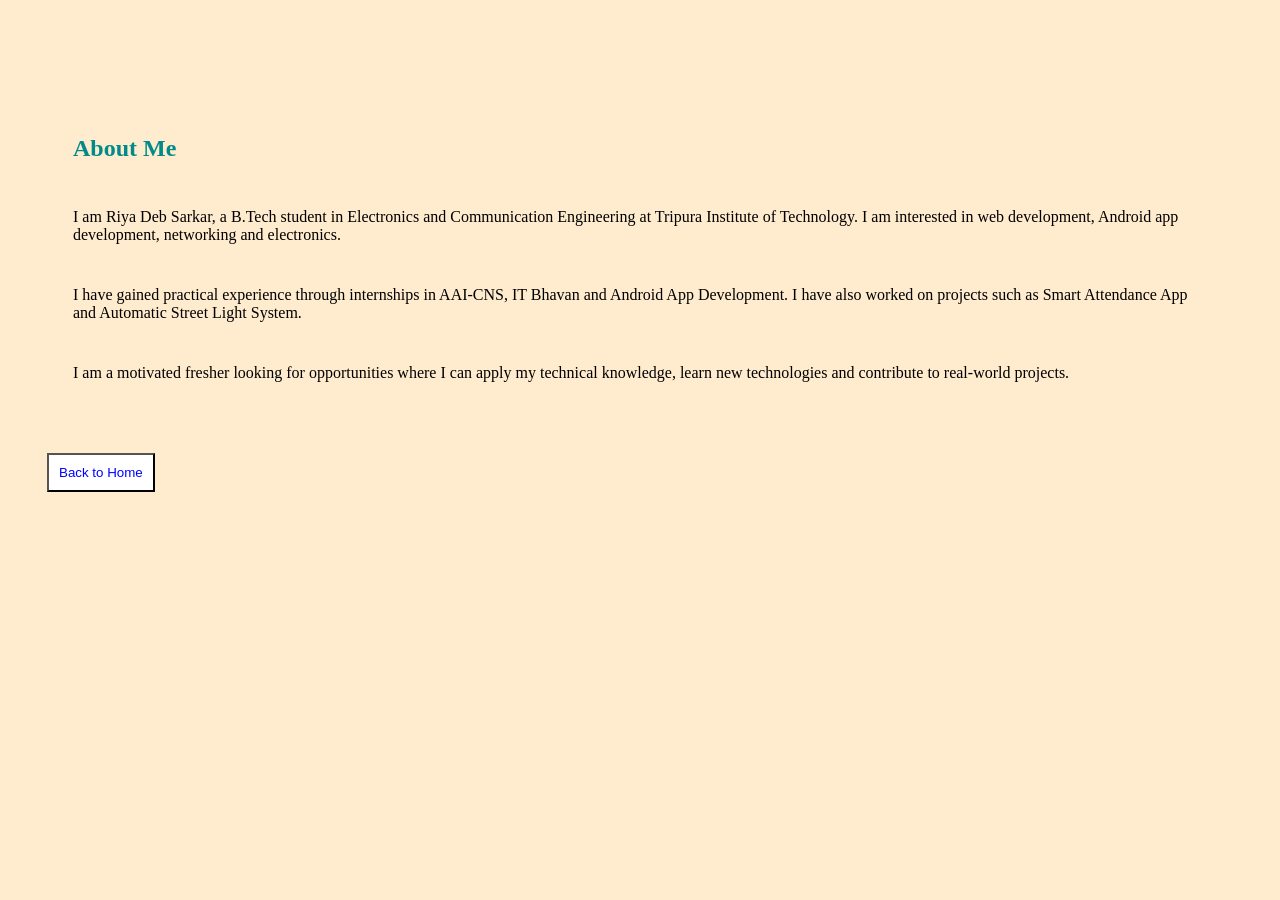
<file: about.html>
<!DOCTYPE html>
<html>

<head>
    <title>about</title>
    <link rel="stylesheet" href="styles.css">
</head>

<body style="background-color:blanchedalmond;">
    <div class="about-page"></div>


    <ul>
        <section class="about">
            <h1 style="color: darkcyan;">About Me</h1>

            <p>
                I am Riya Deb Sarkar, a B.Tech student in Electronics and Communication Engineering at Tripura Institute of Technology. I am interested in web development, Android app development, networking and electronics.
            </p>

            <p>
                I have gained practical experience through internships in AAI-CNS, IT Bhavan and Android App Development. I have also worked on projects such as Smart Attendance App and Automatic Street Light System.
            </p>

            <p>
                I am a motivated fresher looking for opportunities where I can apply my technical knowledge, learn new technologies and contribute to real-world projects.
            </p>
        </section>
    </ul>

    <a href="index.html">
        <button style="color: blue;">Back to Home</button>
    </a>
    </div>
</body>

</html>
</file>
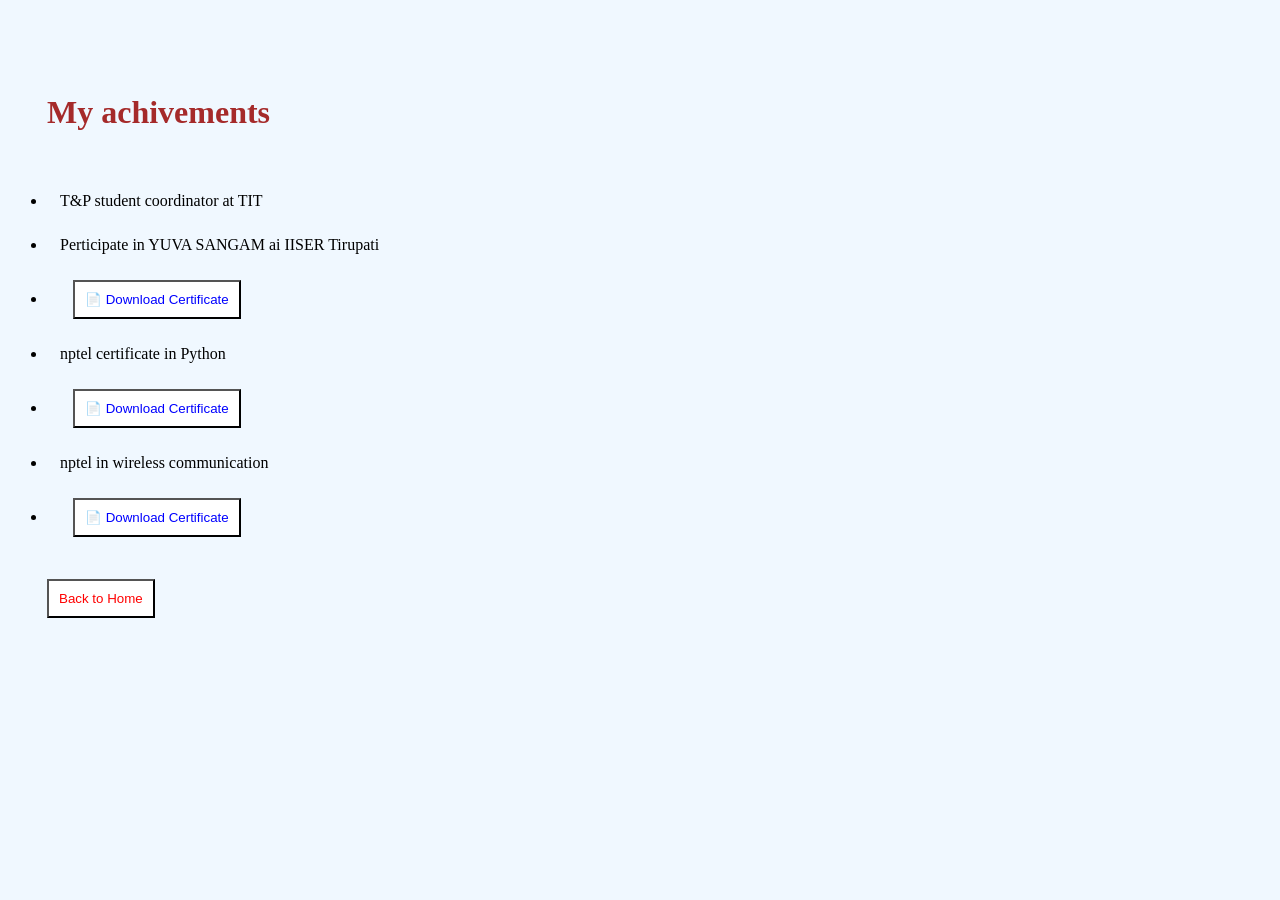
<file: achivements.html>
<!DOCTYPE html>
<html>

<head>
    <title>Skills</title>
    <link rel="stylesheet" href="styles.css">
</head>

<body style="background-color:aliceblue;">
    <div class="achivements"></div>
    <h1 style="color: brown;">My achivements</h1>

    <ul>
        <li>T&P student coordinator at TIT</li>
        <li>Perticipate in YUVA SANGAM ai IISER Tirupati</li>
        <li>
            <a href="yuva sangm" download>
                <button>📄 Download Certificate</button>
            </a>
        </li>
        <li>nptel certificate in Python</li>
        <li>
            <a href="img/nptel python.pdf" download>
                <button>📄 Download Certificate</button>
            </a>
        </li>
        <li>nptel in wireless communication</li>
        <li>
            <a href="img/nptl wireless.pdf" download>
                <button>📄 Download Certificate</button>
            </a>
        </li>
    </ul>

    <a href="index.html">
        <button style="color:red;">Back to Home</button>
    </a>
    </div>
</body>

</html>
</file>
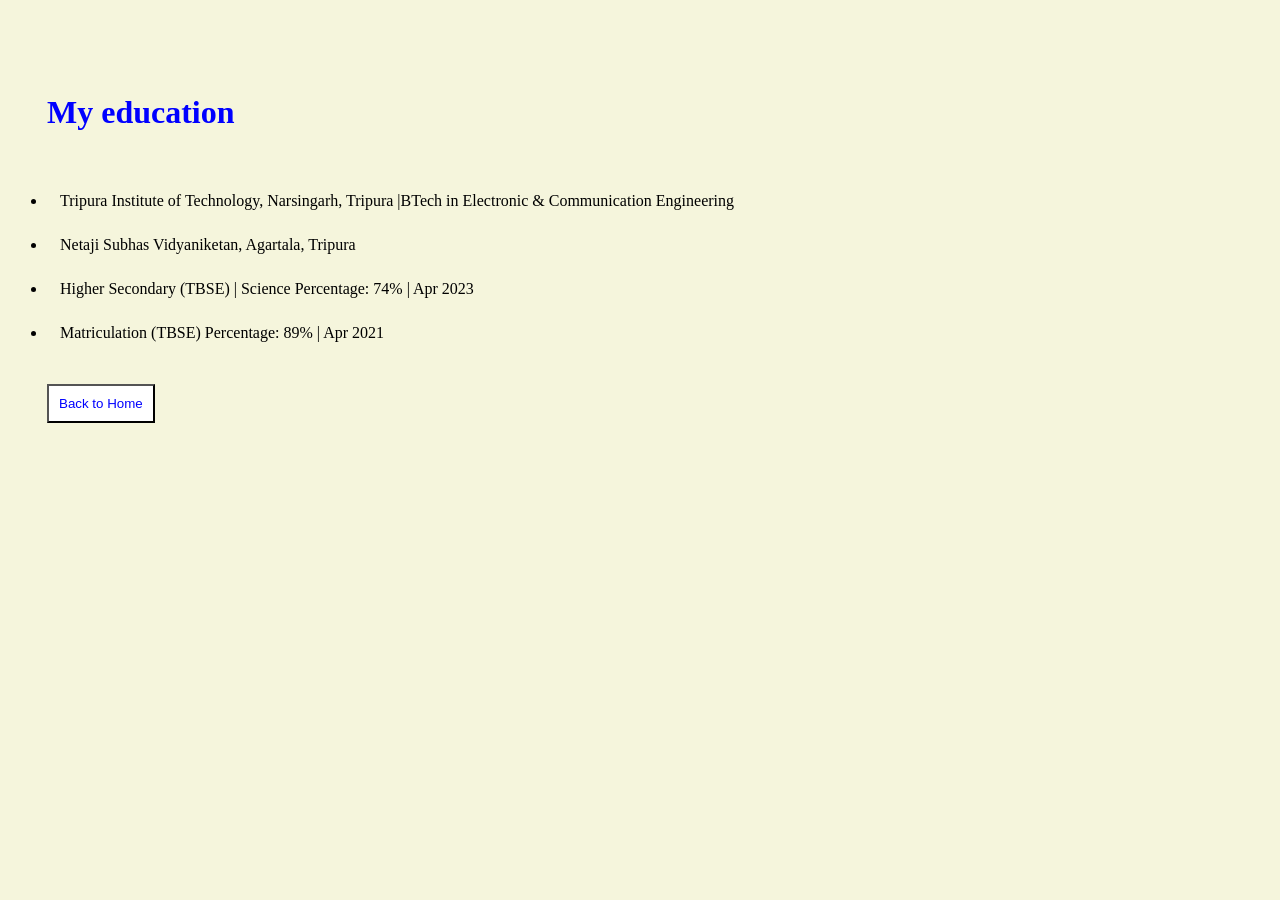
<file: education.html>
<!DOCTYPE html>
<html>

<head>
    <title>education</title>
    <link rel="stylesheet" href="styles.css">
</head>

<body style="background-color:beige">
    <div class="education"></div>
    <h1 style="color: blue;">My education</h1>

    <ul>
        <li>Tripura Institute of Technology, Narsingarh, Tripura |BTech in Electronic & Communication Engineering </li>
        <li>Netaji Subhas Vidyaniketan, Agartala, Tripura</li>
        <li>Higher Secondary (TBSE) | Science Percentage: 74% | Apr 2023</li>
        <li>Matriculation (TBSE) Percentage: 89% | Apr 2021</li>
    </ul>

    <a href="index.html">
        <button style="color: blue;">Back to Home</button>
    </a>
    </div>
</body>

</html>
</file>
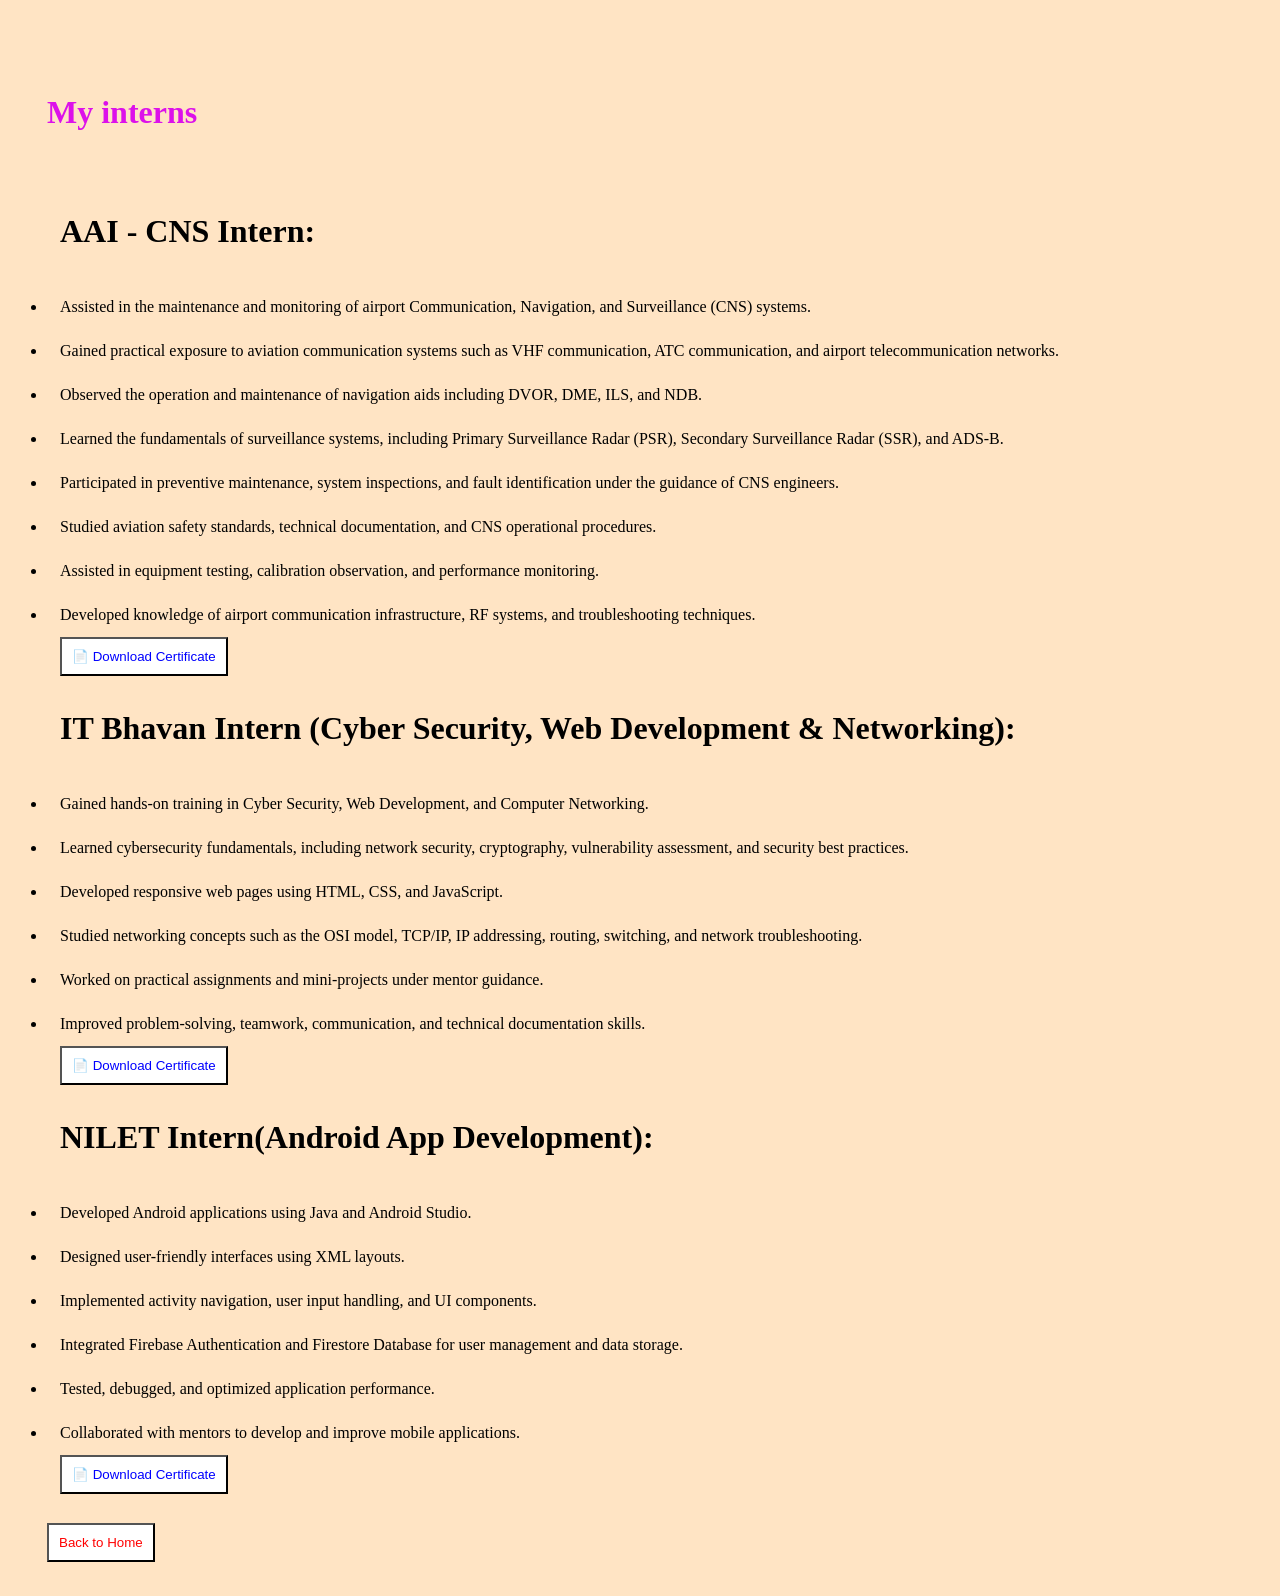
<file: experience.html>
<!DOCTYPE html>
<html>

<head>
    <title>experience</title>
    <link rel="stylesheet" href="styles.css">
</head>

<body style="background-color:bisque">
    <div class="experience"></div>
    <h1 style="color: rgb(220, 17, 234);">My interns</h1>

    <ul>

        <h1> AAI - CNS Intern: </h1>

        <li>Assisted in the maintenance and monitoring of airport Communication, Navigation, and Surveillance (CNS) systems.
        </li>
        <li>Gained practical exposure to aviation communication systems such as VHF communication, ATC communication, and airport telecommunication networks.</li>
        <li>Observed the operation and maintenance of navigation aids including DVOR, DME, ILS, and NDB.</li>
        <li>Learned the fundamentals of surveillance systems, including Primary Surveillance Radar (PSR), Secondary Surveillance Radar (SSR), and ADS-B.</li>
        <li>Participated in preventive maintenance, system inspections, and fault identification under the guidance of CNS engineers.</li>
        <li>Studied aviation safety standards, technical documentation, and CNS operational procedures.</li>
        <li>Assisted in equipment testing, calibration observation, and performance monitoring.</li>
        <li>Developed knowledge of airport communication infrastructure, RF systems, and troubleshooting techniques.</li>

        <a href="img/AAI_certificate.jpeg" download>
            <button>📄 Download Certificate</button>
        </a>



        <h1>IT Bhavan Intern (Cyber Security, Web Development & Networking):</h1>

        <li>Gained hands-on training in Cyber Security, Web Development, and Computer Networking.</li>
        <li>Learned cybersecurity fundamentals, including network security, cryptography, vulnerability assessment, and security best practices.</li>
        <li>Developed responsive web pages using HTML, CSS, and JavaScript.</li>
        <li>Studied networking concepts such as the OSI model, TCP/IP, IP addressing, routing, switching, and network troubleshooting.</li>
        <li>Worked on practical assignments and mini-projects under mentor guidance.</li>
        <li>Improved problem-solving, teamwork, communication, and technical documentation skills.</li>

        <a href="it bhavan cirtificate" download>
            <button>📄 Download Certificate</button>
        </a>

        <h1> NILET Intern(Android App Development):</h1>
        <li>Developed Android applications using Java and Android Studio.</li>
        <li>Designed user-friendly interfaces using XML layouts.</li>
        <li>Implemented activity navigation, user input handling, and UI components.</li>
        <li>Integrated Firebase Authentication and Firestore Database for user management and data storage.</li>
        <li>Tested, debugged, and optimized application performance.</li>
        <li>Collaborated with mentors to develop and improve mobile applications.</li>

        <a href="img/NILET_certificate.jpeg" download>
            <button>📄 Download Certificate</button>
        </a>

    </ul>

    <a href="index.html">
        <button style="color: rgb(255, 0, 0);">Back to Home</button>
    </a>
    </div>
</body>

</html>
</file>
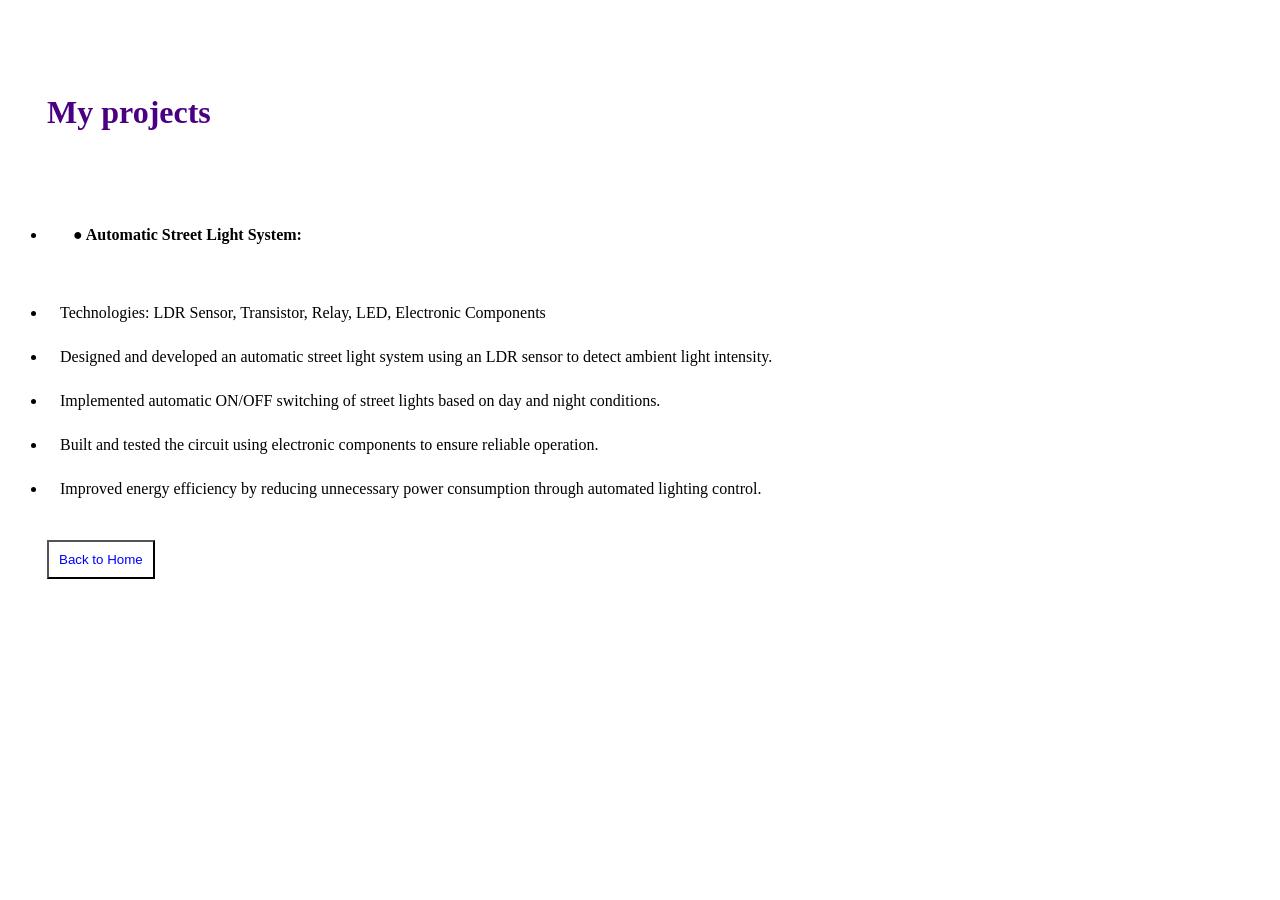
<file: projects.html>
<!DOCTYPE html>
<html>

<head>
    <title>projects</title>
    <link rel="stylesheet" href="styles.css">
</head>

<body style="background-color: white">
    <div class="project-page"></div>
    <h1 style="color:indigo">My projects</h1>

    <ul>
        <li>
            <h4> ● Automatic Street Light System:</h4>
        </li>
        <li>Technologies: LDR Sensor, Transistor, Relay, LED, Electronic Components</li>
        <li> Designed and developed an automatic street light system using an LDR sensor to detect ambient light intensity.</li>
        <li> Implemented automatic ON/OFF switching of street lights based on day and night conditions.</li>
        <li> Built and tested the circuit using electronic components to ensure reliable operation.</li>
        <li> Improved energy efficiency by reducing unnecessary power consumption through automated lighting control.</li>
    </ul>

    <a href="index.html">
        <button style="color: blue;">Back to Home</button>
    </a>
    </div>
</body>

</html>
</file>
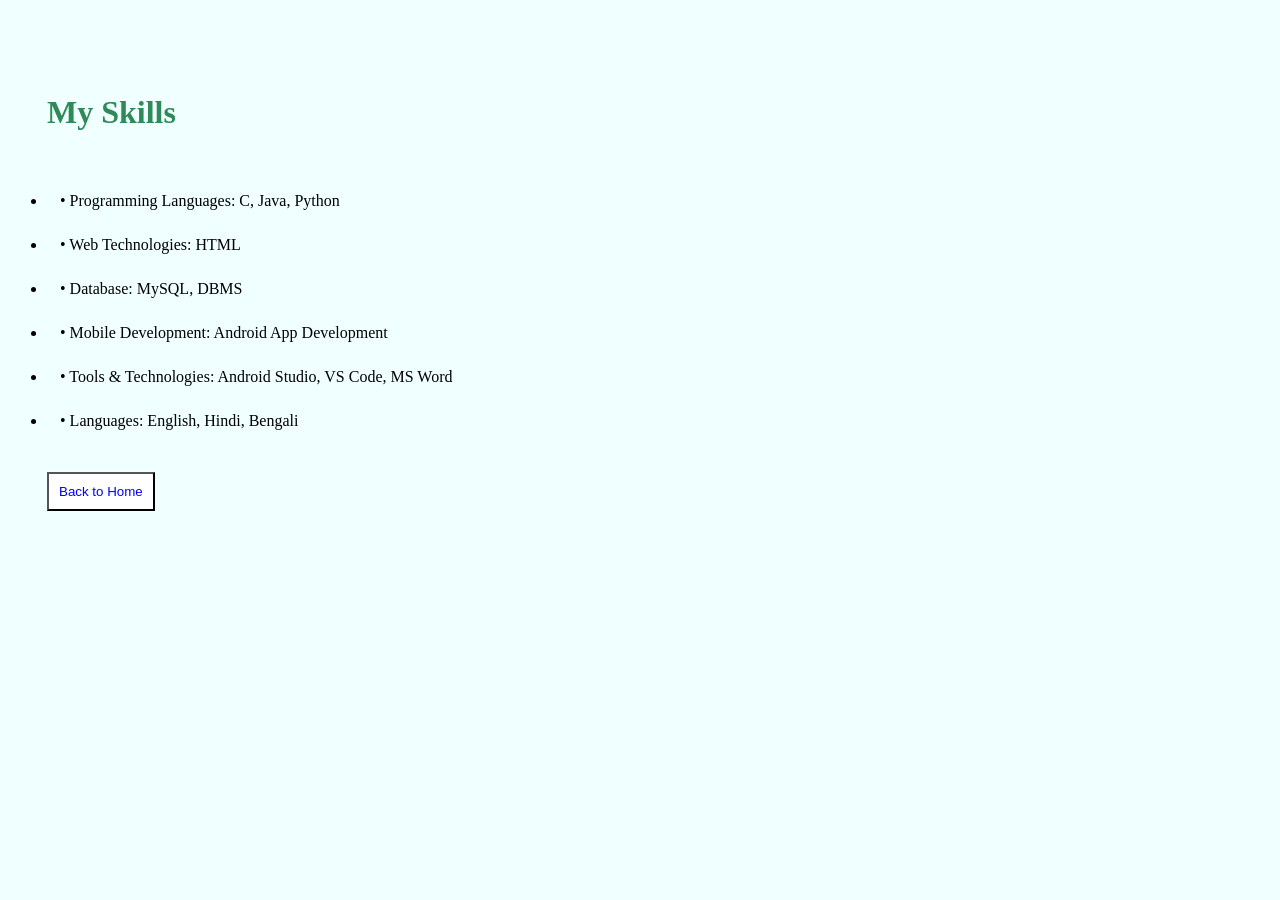
<file: Skills.html>
<!DOCTYPE html>
<html>

<head>
    <title>Skills</title>
    <link rel="stylesheet" href="styles.css">
</head>

<body style="background-color:azure;">
    <div class="skills-page"></div>
    <h1 style="color:seagreen;">My Skills</h1>

    <ul>
        <li>• Programming Languages: C, Java, Python</li>
        <li>• Web Technologies: HTML</li>
        <li>• Database: MySQL, DBMS</li>
        <li>• Mobile Development: Android App Development</li>
        <li>• Tools & Technologies: Android Studio, VS Code, MS Word</li>
        <li> • Languages: English, Hindi, Bengali</li>
    </ul>

    <a href="index.html">
        <button style="color: blue;">Back to Home</button>
    </a>
    </div>
</body>

</html>
</file>
<file: styles.css>
* {
    padding: 13px;
}

.sidebar {
    background-color: beige;
    display: flex;
    flex-direction: column;
    width: 250px;
}

button {
    background-color: white;
    color: blue;
    padding: 10px;
    gap: 10px;
}

.title {
    text-align: left;
    color: darkblue;
    font-size: 40px;
    font-weight: bold;
}

.profile {
    text-align: center;
    margin-top: 20px;
}

.profile img {
    width: 180px;
    height: 210px;
    border-radius: 50%;
    object-fit: cover;
    border: 10px solid white;
}

.container {
    display: flex;
    width: 500rcap;
}

.main {
    margin-left: 270px;
    padding: 20px;
    width: calc(100% - 270px) width: 100px;
    box-shadow: inset;
    background-color: : : -webkit-validation-bubble-arrow-clipper;
}

.main img {
    align-self: start;
}

.contact {
    background-color: white;
    width: 500px;
}
</file>
